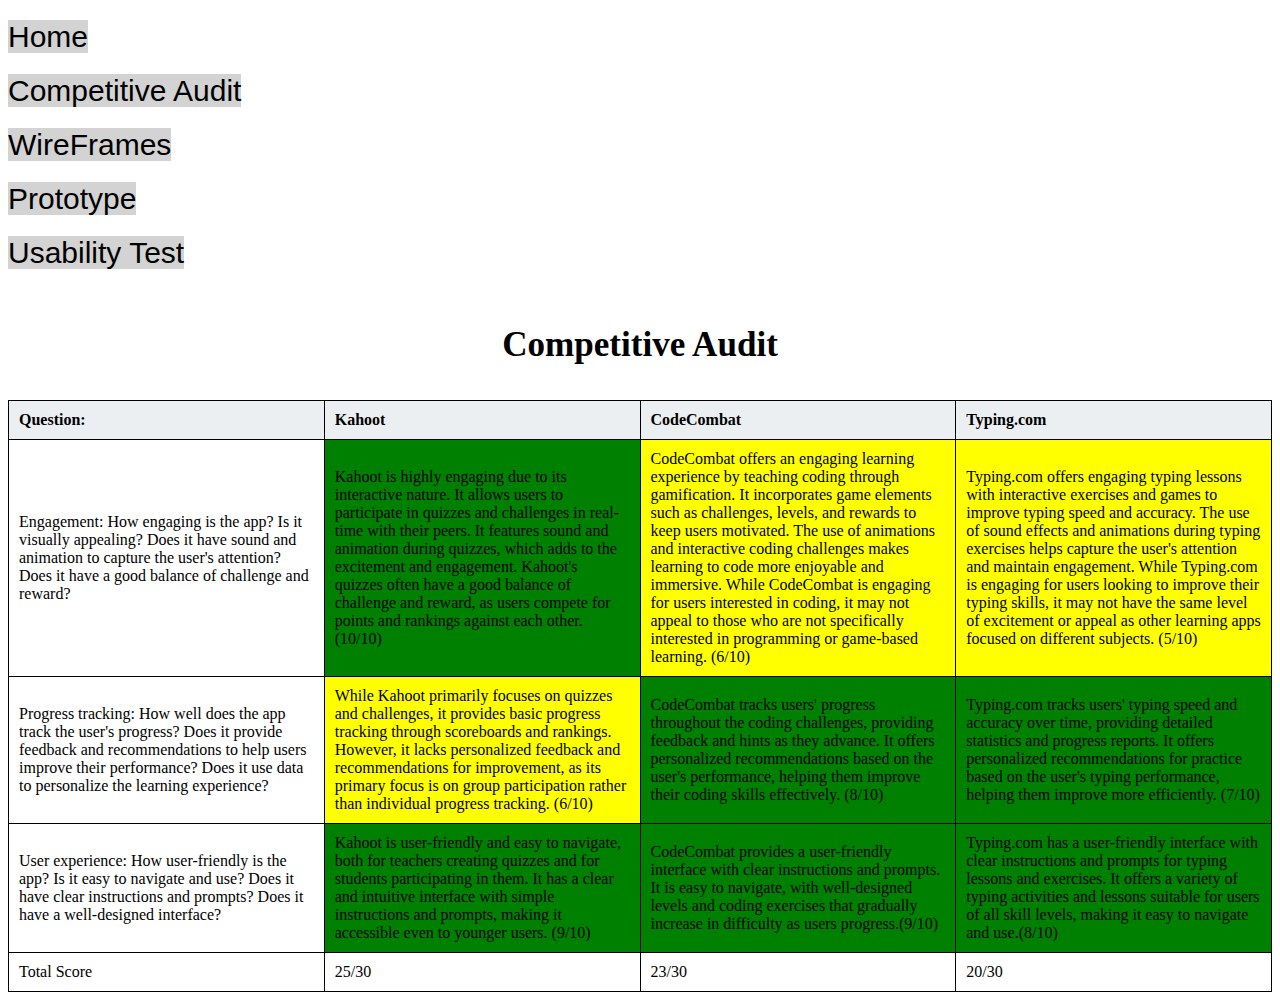
<file: competitive.html>
<!DOCTYPE html>
<html>
<link rel="stylesheet" type="text/css" href="./style.css" />
<head>
	<title>IxD Project 2024</title>
</head>
<body>
<div id="nav">
	<p><a href="home.html"> Home</a> </p>
	<p><a href="competitive.html"> Competitive Audit</a> </p>
	<p><a href="wireframes.html"> WireFrames</a> </p>
	<p><a href="prototype.html"> Prototype</a> </p>
  <p><a href="usability.html"> Usability Test</a> </p>
</div>

<div class="table_component">
<table>
	<caption>
      <h3>Competitive Audit</h3>
    </caption>
      <thead>
  	<tr>
   		<th>Question:</th>
    	<th>Kahoot</th>
    	<th>CodeCombat</th>
    	<th>Typing.com</th>
  </tr>
</thead>
<tbody>

  <tr>
      <td>Engagement: How engaging is the app? Is it visually appealing? Does it have sound and animation to capture the user's attention? Does it have a good balance of challenge and reward?</td>
  

            <td class = "green">Kahoot is highly engaging due to its interactive nature. It allows users to participate in quizzes and challenges in real-time with their peers.
It features sound and animation during quizzes, which adds to the excitement and engagement.
Kahoot's quizzes often have a good balance of challenge and reward, as users compete for points and rankings against each other.(10/10)</td>

            <td class = "yellow">CodeCombat offers an engaging learning experience by teaching coding through gamification. It incorporates game elements such as challenges, levels, and rewards to keep users motivated.
The use of animations and interactive coding challenges makes learning to code more enjoyable and immersive. While CodeCombat is engaging for users interested in coding, it may not appeal to those who are not specifically interested in programming or game-based learning. (6/10)</td>

            <td class = "yellow">Typing.com offers engaging typing lessons with interactive exercises and games to improve typing speed and accuracy.
The use of sound effects and animations during typing exercises helps capture the user's attention and maintain engagement. While Typing.com is engaging for users looking to improve their typing skills, it may not have the same level of excitement or appeal as other learning apps focused on different subjects. (5/10)</td>
  </tr>
  
  <tr>
    <td>Progress tracking: How well does the app track the user's progress? Does it provide feedback and recommendations to help users improve their performance? Does it use data to personalize the learning experience?</td>

            <td class = "yellow">While Kahoot primarily focuses on quizzes and challenges, it provides basic progress tracking through scoreboards and rankings.
However, it lacks personalized feedback and recommendations for improvement, as its primary focus is on group participation rather than individual progress tracking. (6/10)</td>

             <td class = "green">CodeCombat tracks users' progress throughout the coding challenges, providing feedback and hints as they advance.
It offers personalized recommendations based on the user's performance, helping them improve their coding skills effectively. (8/10)</td>

             <td class = "green">Typing.com tracks users' typing speed and accuracy over time, providing detailed statistics and progress reports.
It offers personalized recommendations for practice based on the user's typing performance, helping them improve more efficiently. (7/10)</td>

  </tr>
 
  <tr>
    <td>User experience: How user-friendly is the app? Is it easy to navigate and use? Does it have clear instructions and prompts? Does it have a well-designed interface?</td>
             <td class = "green">Kahoot is user-friendly and easy to navigate, both for teachers creating quizzes and for students participating in them.
It has a clear and intuitive interface with simple instructions and prompts, making it accessible even to younger users. (9/10)</td>

             <td class = "green">CodeCombat provides a user-friendly interface with clear instructions and prompts.
It is easy to navigate, with well-designed levels and coding exercises that gradually increase in difficulty as users progress.(9/10)</td>

             <td class = "green">Typing.com has a user-friendly interface with clear instructions and prompts for typing lessons and exercises.
It offers a variety of typing activities and lessons suitable for users of all skill levels, making it easy to navigate and use.(8/10)</td>

  </tr>
   <tr>
            <td>Total Score</td>
            <td>25/30</td>
            <td>23/30</td>
            <td>20/30</td>
        </tr>
        </tbody>
</table>
</div>

</body>
</html
</file>
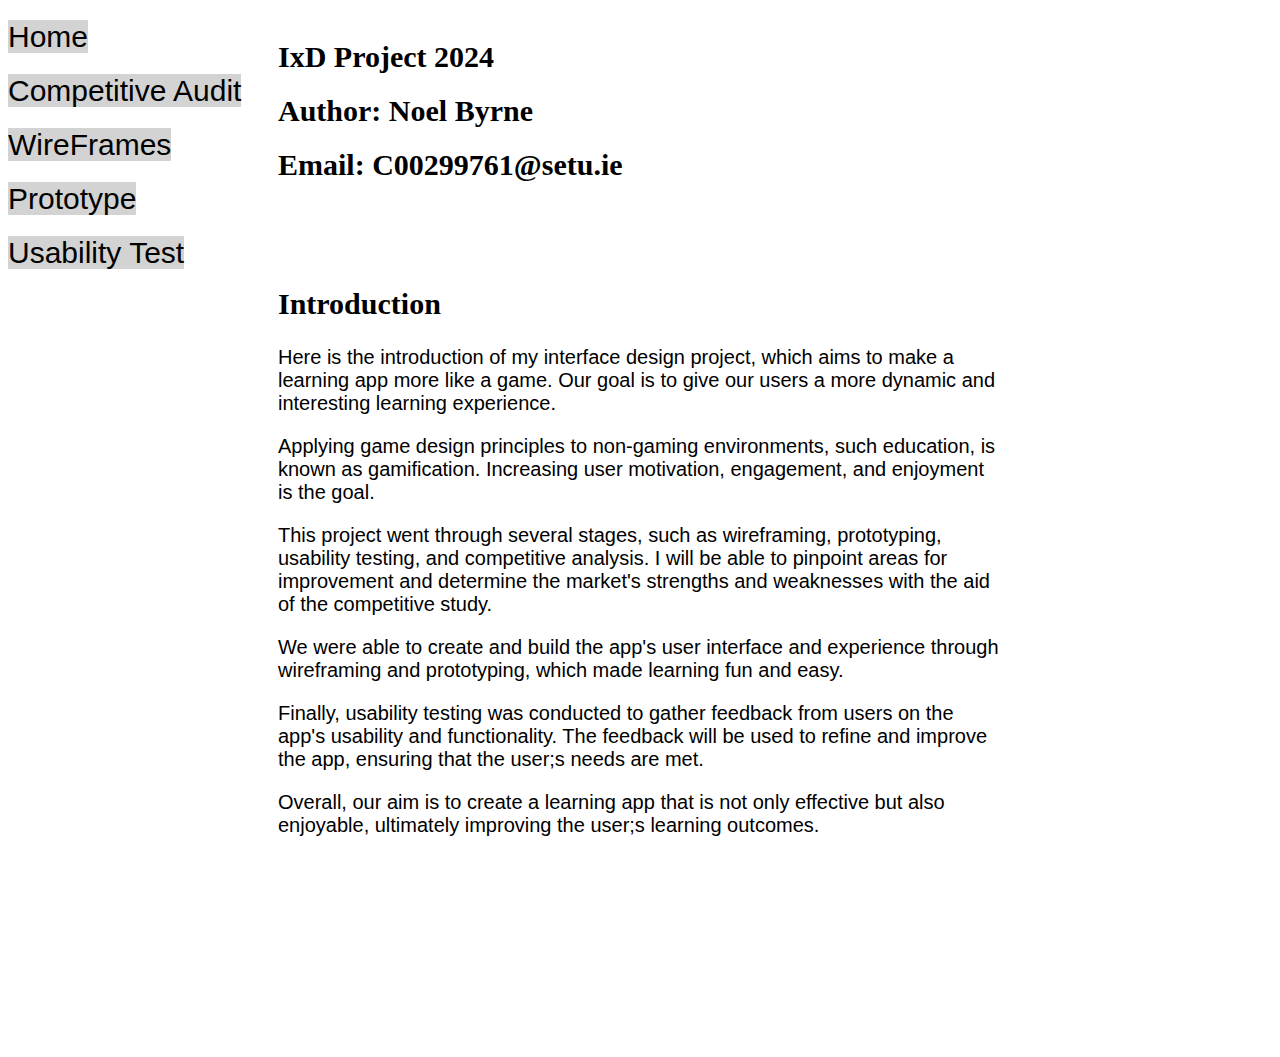
<file: home.html>
<!DOCTYPE html>
<html>
<link rel="stylesheet" type="text/css" href="./style.css" />
<head>
	<title>IxD Project 2024</title>
</head>
<body>


<div id="nav">
	<p><a href="home.html"> Home</a> </p>
	<p><a href="competitive.html"> Competitive Audit</a> </p>
	<p><a href="wireframes.html"> WireFrames</a> </p>
	<p><a href="prototype.html"> Prototype</a> </p>
	<p><a href="usability.html"> Usability Test</a> </p>
</div>

<div id = "heading">
<h1>IxD Project 2024</h1>
<h1>Author: Noel Byrne</h1>
<h1>Email: C00299761@setu.ie</h1>
</div>


<div id ="intro">
<h2>Introduction</h2>
	<p>Here is the introduction of my interface design project, which aims to make a learning app more like a game. Our goal is to give our users a more dynamic and interesting learning experience.</p>
	<p>Applying game design principles to non-gaming environments, such education, is known as gamification. Increasing user motivation, engagement, and enjoyment is the goal.</p>
	<p>This project went through several stages, such as wireframing, prototyping, usability testing, and competitive analysis. I will be able to pinpoint areas for improvement and determine the market's strengths and weaknesses with the aid of the competitive study.</p>
	<p>We were able to create and build the app's user interface and experience through wireframing and prototyping, which made learning fun and easy.</p>
	<p>Finally, usability testing was conducted to gather feedback from users on the app's usability and functionality. The feedback will be used to refine and improve the app, ensuring that the user;s needs are met.</p>
	<p>Overall, our aim is to create a learning app that is not only effective but also enjoyable, ultimately improving the user;s learning outcomes.</p>
</div>

</body>
</html>
</file>
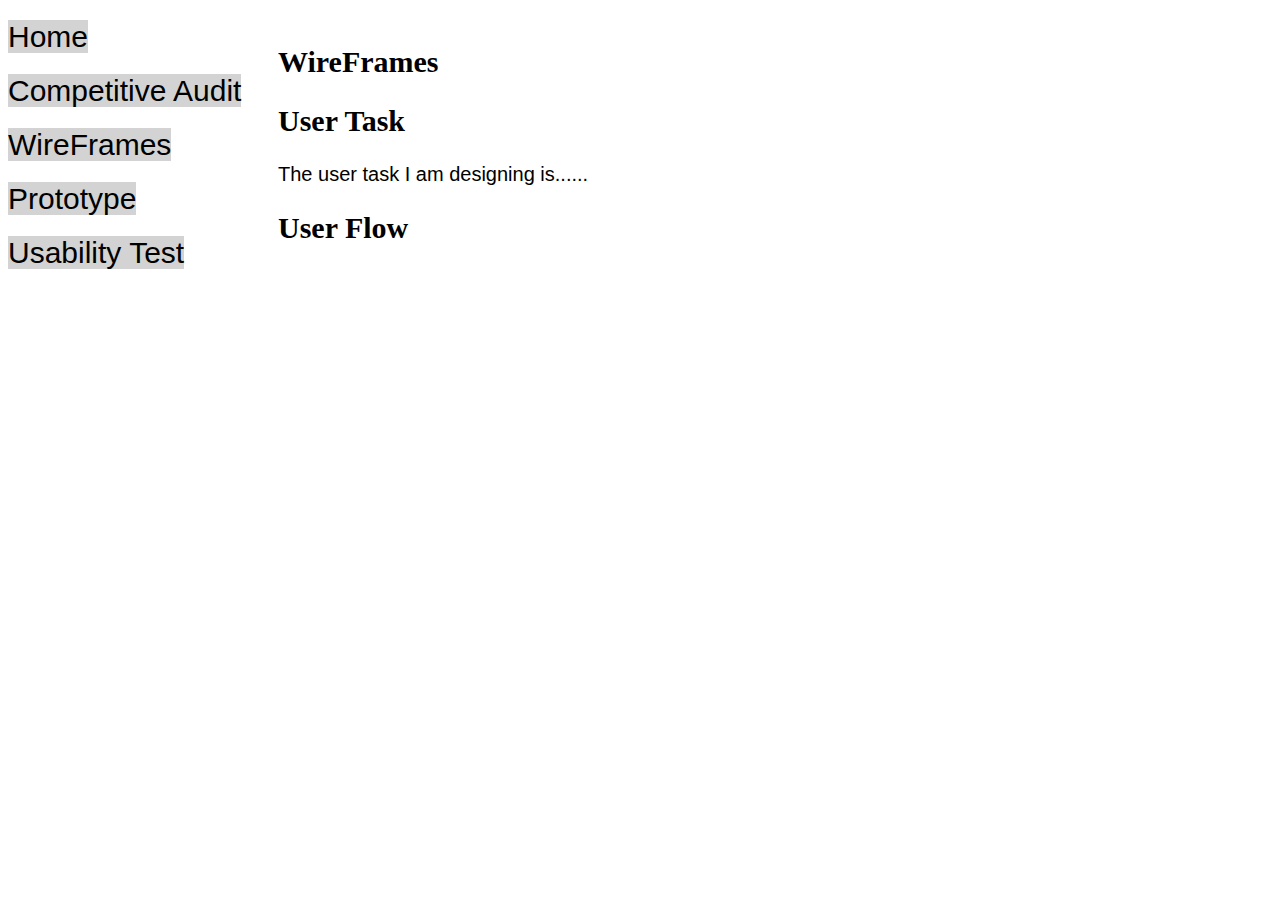
<file: wireframes.html>
<!DOCTYPE html>
<html>
<link rel="stylesheet" type="text/css" href="./style.css" />
<head>
<title>IxD Project 2024</title>
</head>

<body>

	<div id="nav">
	<p><a href="home.html"> Home</a> </p>
	<p><a href="competitive.html"> Competitive Audit</a> </p>
	<p><a href="wireframes.html"> WireFrames</a> </p>
	<p><a href="prototype.html"> Prototype</a> </p>
	<p><a href="usability.html"> Usability Test</a> </p>
</div>

<div id = "heading">
<h2>WireFrames</h2>
<p></p>
<h2>User Task</h2>
<p>The user task I am designing is......</p>
<p></p>
<h2>User Flow</h2>
</div>

















</body>
</html>
</file>
<file: style.css>
p {
	color:black;
	font-family: sans-serif;
	font-size: 20px;
	
}

h1 {
	font-size: 30px;
}

#heading{
	position: relative;
	top: -250px;
	font-family: serif;
	left: 270px;

}


h2 {
	font-size: 30px;
}

#nav a {
	background-color: lightgrey;
	color: black;
	font-size: 30px;
	text-decoration: none;

}

#nav {
	min-width: 200px;
}

#intro {
	position: relative;
	padding-left: 270px;
	padding-right: 270px;
	padding-top: 10px;
	top: -200px;
	
}

.table_component {
    overflow: auto;
    width: 100%;
}

.table_component table {
    border: 1px solid #000000;
    height: 300%;
    width: 100%;
    table-layout: fixed;
    border-collapse: collapse;
    text-align: left;
}

.table_component caption {
    caption-side: top;
    text-align: center;
    font-size: 30px;
}

.table_component th {
    border: 1px solid black;
    background-color: #eceff1;
    color: black;
    padding: 10px;
}

.green {
	background-color: green;
}

.yellow {
	background-color: yellow;
}


.table_component td {
    border: 1px solid black;
    color: black;
    padding: 10px;
    
}
</file>
